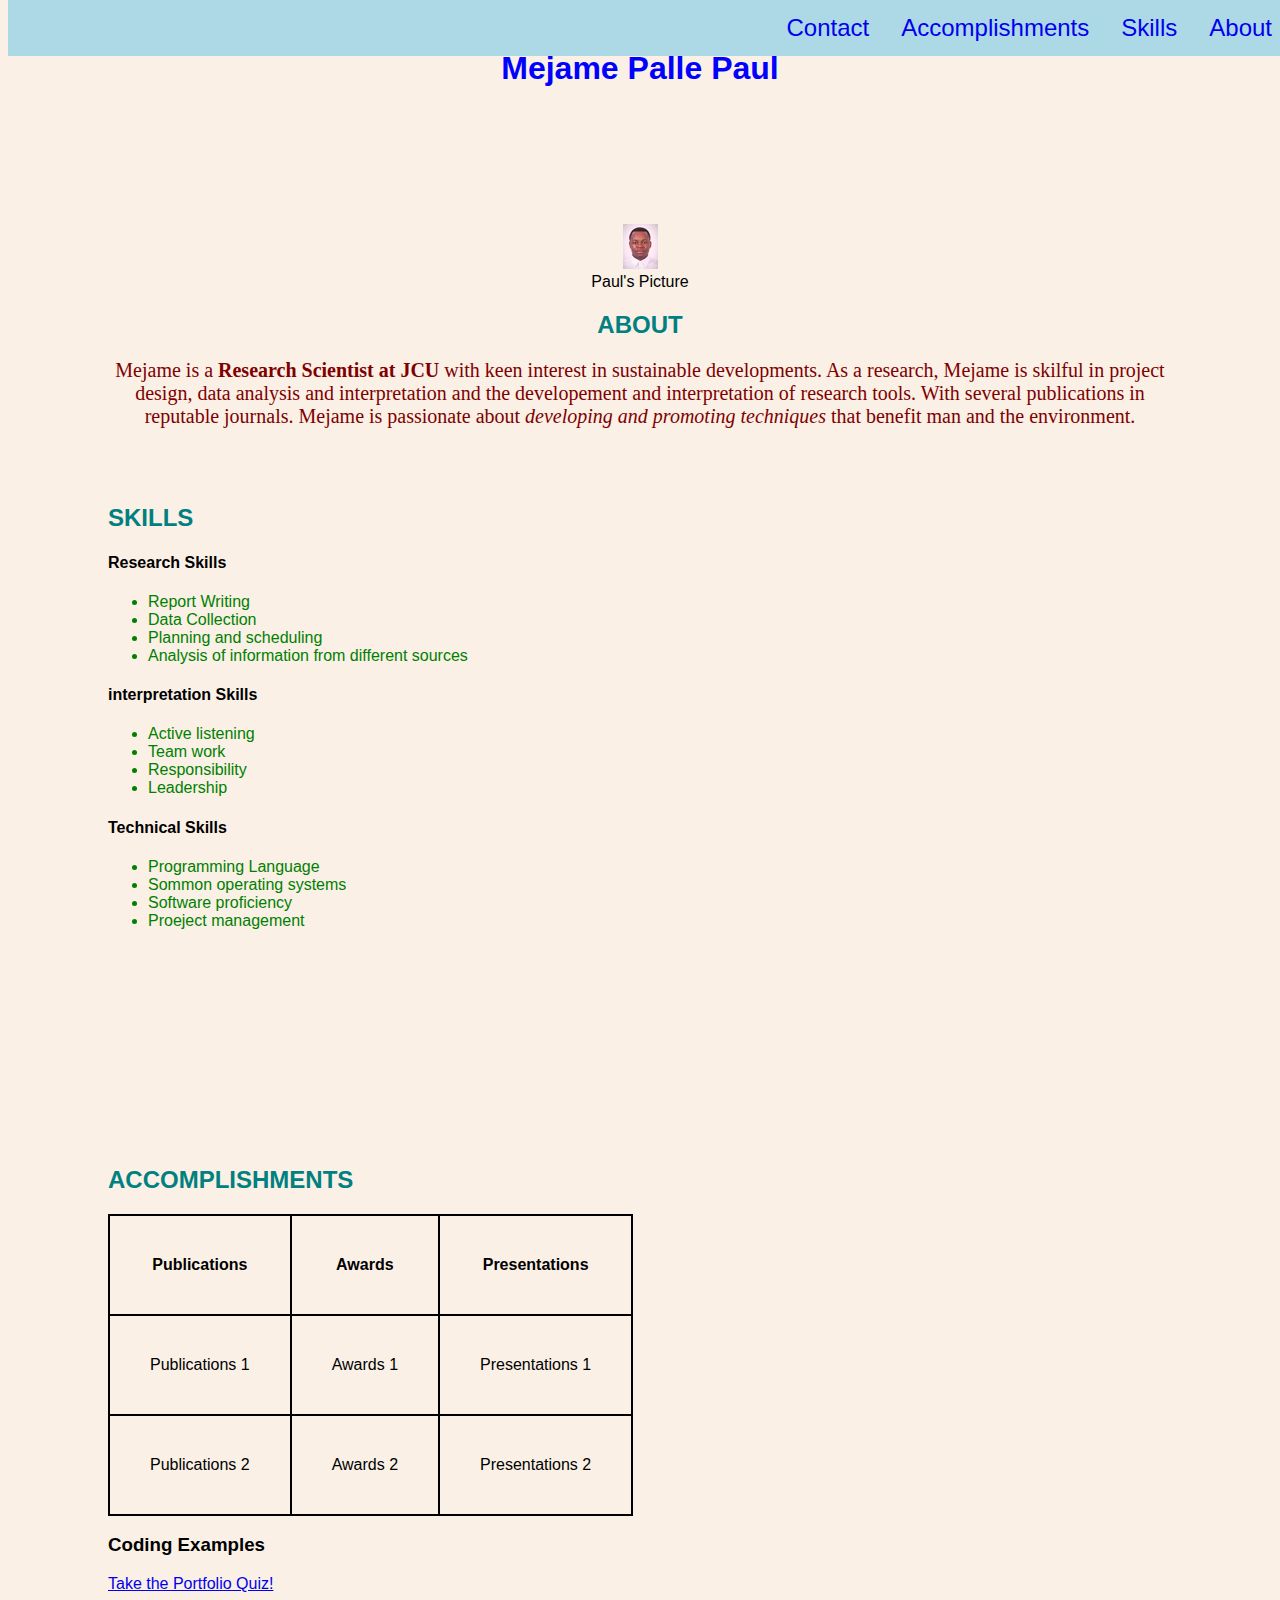
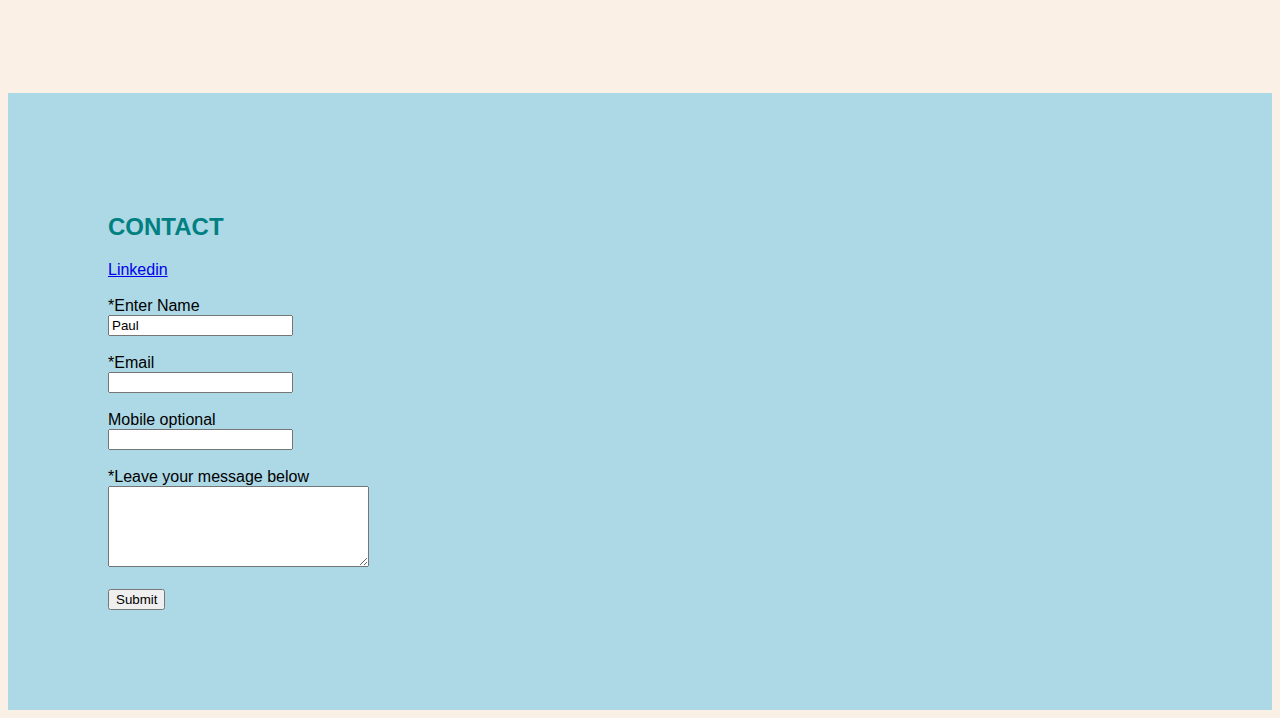
<file: index.html>
<!DOCTYPE html>
<html>
    <head>
        <!-- Load an icon library to show a hamburger menu (bars) on small screens -->
<link rel="stylesheet" href="https://cdnjs.cloudflare.com/ajax/libs/font-awesome/4.7.0/css/font-awesome.min.css">
<meta name="viewport" content="width=device-width, user-scalable=no">
        <title>
            Mejame Palle Paul's portfolio
        </title>
        <link href="./style.css" type="text/css" rel="stylesheet">
    </head>
    <body>
        <main class="main">
        <div id="header">
            <nav class="topnav" id="portfolioTop">
        <a href="#about">About</a>
        <a href="#skills">Skills</a>
        <a href="#accomplishments">Accomplishments</a>
        <a href="#contact">Contact</a>
        <a href="javascript:void(0);" class="icon" onclick="openMenu()"><i class="fa fa-bars"></i></a>
            </nav>
       <h1>Mejame Palle Paul</h1>
        </div>
        <style>

            body {
            
              background-color: linen;
            
            }
            
            h1 {
            
              color: blue;
            
              text-align: center;
            
            }
            
            p {
            
              font-family: verdana;
            
              font-size: 20px;
            
            }
            
            </style>
       <div id="aboutsection">
        <figure class="figure">
        <a href="https://www.linkedin.com/in/palle-paul-mejame-mejame-65bb0960/" target="_blank"><img src="palle paul.jpg" width="35" height="45" alt="jcu research student"/></a>
        <figcaption>Paul's Picture</figcaption>
        </figure>
       <h2 class="heading uppercase" id="about">About</h2>
       <p> Mejame is a <strong> Research Scientist at JCU</strong> with keen interest in sustainable developments.
        As a research, Mejame is skilful in project design, data analysis and interpretation and
        the developement and interpretation of research tools. With several publications in reputable
        journals. Mejame is passionate about <em> developing and promoting techniques</em> that benefit man and
        the environment.</p>
        <br>
        <br>
       <h2 class="heading uppercase" id="Skills">Skills</h2>
       <h4>Research Skills</h4>
       <ul class="list">
        <li>Report Writing</li>
        <li> Data Collection</li>
        <li>Planning and scheduling</li>
        <li>Analysis of information from different sources</li>
       </ul>
       <h4>interpretation Skills</h4>
       <ul class="list">
       <li>Active listening</li>
       <li>Team work</li>
       <li>Responsibility</li>
       <li>Leadership</li>
       </ul>
       <h4>Technical Skills</h4>
       <ul class="list">
        <li>Programming Language</li>
        <li>Sommon operating systems</li>
        <li>Software proficiency</li>
        <li>Proeject management</li>
       </ul>
       </div>
       <div id="accomplishmentssection">
       <h2 class="heading uppercase" id="accomplishments">accomplishments</h2>
       <table>
        <tr class="table">
           <th scope="col">Publications</th> 
           <th scope="col"> Awards</th>
           <th scope="col">Presentations</th>
        </tr>
        <tr class="table">
            <td>Publications 1</td>
            <td>Awards 1</td>
            <td>Presentations 1</td>
        </tr>
        <tr class="table">
            <td>Publications 2</td>
            <td>Awards 2</td>
            <td>Presentations 2</td>
        </tr>
       </table>
       <h3>Coding Examples</h3>
 <a href="quiz.html" target="_blank">Take the Portfolio Quiz!</a>
       </div>
       <div id="contactsection">
       <h2 class="heading uppercase" id="Contact">Contact</h2>
       <a href="https://www.linkedin.com/in/palle-paul-mejame-mejame-65bb0960/" target="_blank">Linkedin</a>
       <br>
       <br>
       <form>
        <label for="name">*Enter Name</label>
        <br>
        <input type="text" name="name" value="Paul" id="name" name="name"required>
        <br>
        <br>
        <label for="Email">*Email</label>
        <br>
        <input type="text" name="email" id="email"required pattern="[a-z09._%+-]+@[a-z0-9.-]+\.[a-z]{2,}$">
        <br>
        <br>
        <label for="mobile">Mobile optional</label>
        <br>
        <input type="tel" name="mobile" id="mobile" pattern="[0-9]{10,16}">
        <br>
        <br>
        <label for="texyarea">*Leave your message below</label>
        <br>
        <textarea id="Message" name="message" required rows="5" cols="30"></textarea>
        <br>
        <br>
        <input type="Submit">
       </form>
       </div>
    </main>
    <script src="./nav.js"></script>
    </body>
</html>
</file>
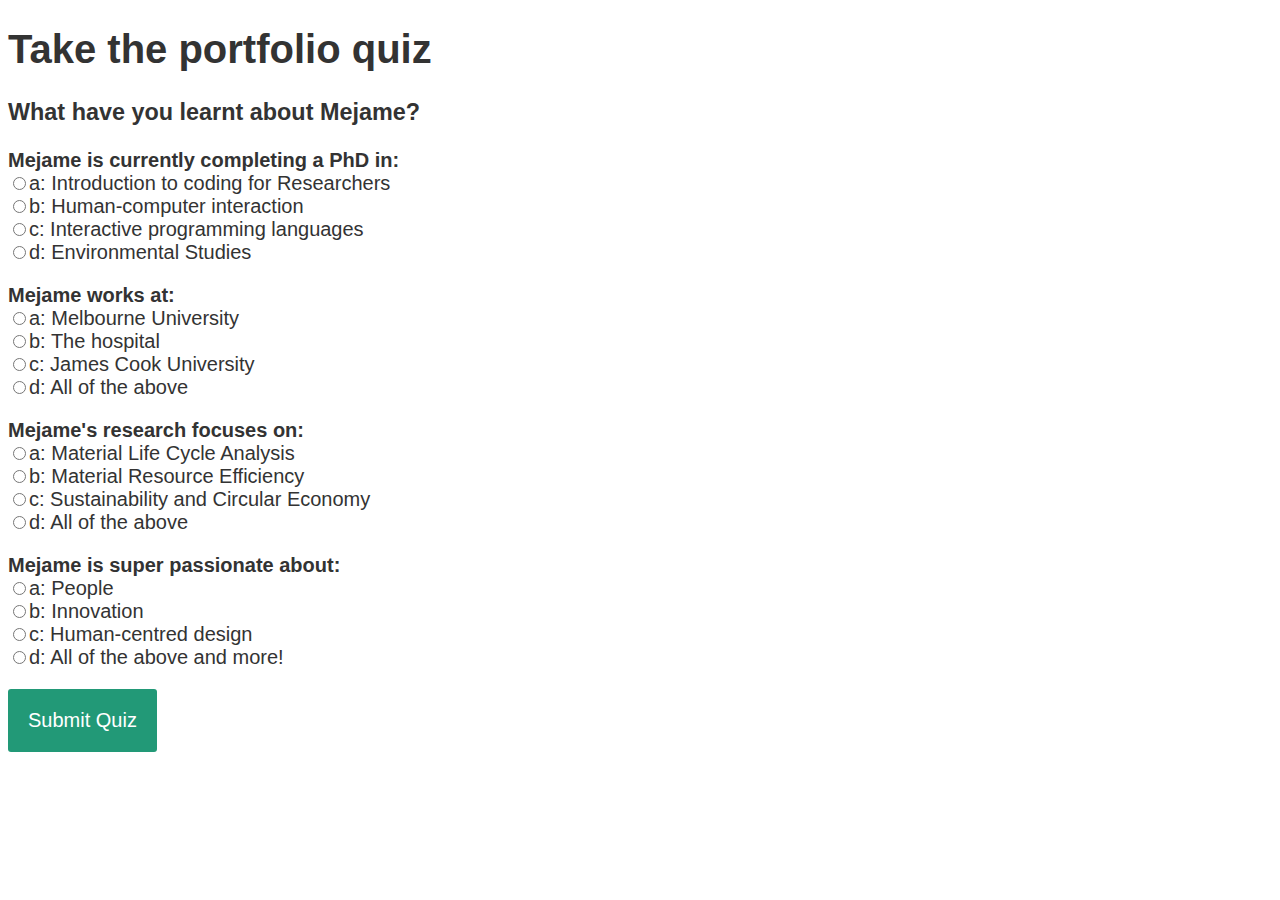
<file: quiz.html>
<!DOCTYPE html>
<html>
    <head>
       <title> Quiz Test </title> 
       <link href="./quizstyle.css" type="text/css" rel="stylesheet"> 
    </head>
    <body>
<h1>Take the portfolio quiz</h1>
<h3>What have you learnt about Mejame?</h3>
<div id="quiz"></div>
<button id="submit">Submit Quiz</button>
<div id="results"></div>
    </body>
<script src="quiz.js"></script>
</html>
</file>
<file: style.css>
h2{ color: blue; font-size: 16; font-family: Arial, Helvetica, sans-serif;}
p {
    color:maroon;
    font-size: 11px;text-align: center;
    }
    .heading{ color: teal;}
    .uppercase{ text-transform: uppercase;}
    #about{font-family:Impact, Haettenschweiler, 'Arial Narrow Bold', sans-serif; text-transform: uppercase;text-align: center;}
    .list li{ color: green;}
 body{font-family: Arial, Helvetica, sans-serif;}
 .figure{text-align: center;display: block;margin-left: auto;margin-right: auto;}
 .topnav{background-color: lightblue; font-size:x-large; position: fixed; top: 0%;width: 100%;}
 #contactsection{background-color: lightblue;padding: 100px;}
 .table th,td{border: 2px solid black; border-collapse: collapse;padding: 40px;}
#aboutsection{padding: 100px;}
.topnav a{float: right;display: block;text-align: center;padding: 14px 16px; text-decoration: none;}
.main{margin-top: 20px;}
#header{margin-top: 50px;}
table{border-collapse: collapse;}
#accomplishmentssection{padding: 100px;}

.topnav .icon {
    display: none;
  }
   
  /* When the screen is less than 600 pixels wide, hide all links. Show the iconthat should open and close the nav (.icon) */
  @media only screen and (max-width: 600px) {
    .topnav a {display: none;}
    .topnav a.icon {
      float: right;
      display: block;
    }
  }
    
   
  /* The "responsive" class is added to the topnav with JavaScript when the use clicks on the icon. This class makes the topnav look good on small screens (display the links vertically instead of horizontally) */
  @media only screen and (max-width: 600px) {
    .topnav.responsive {
      position: fixed;
  }
   
    .topnav.responsive a.icon {
      position: absolute;
      right: 0;
      top: 0;
    }
   
    .topnav.responsive a {
      float: none;
      display: block;
      text-align: left;
    }
  }
</file>
<file: quizstyle.css>
body{
	font-size: 20px;
	font-family: sans-serif;
	color: #333;
}
.question{
	font-weight: 600;
}
.answers {
    margin-bottom: 20px;
}
.answers label{
    display: block;
  }
#submit{
	font-family: sans-serif;
	font-size: 20px;
	background-color: #297;
	color: #fff;
	border: 0px;
	border-radius: 3px;
	padding: 20px;
	cursor: pointer;
	margin-bottom: 20px;
}
#submit:hover{
	background-color: #3a8;
</file>
